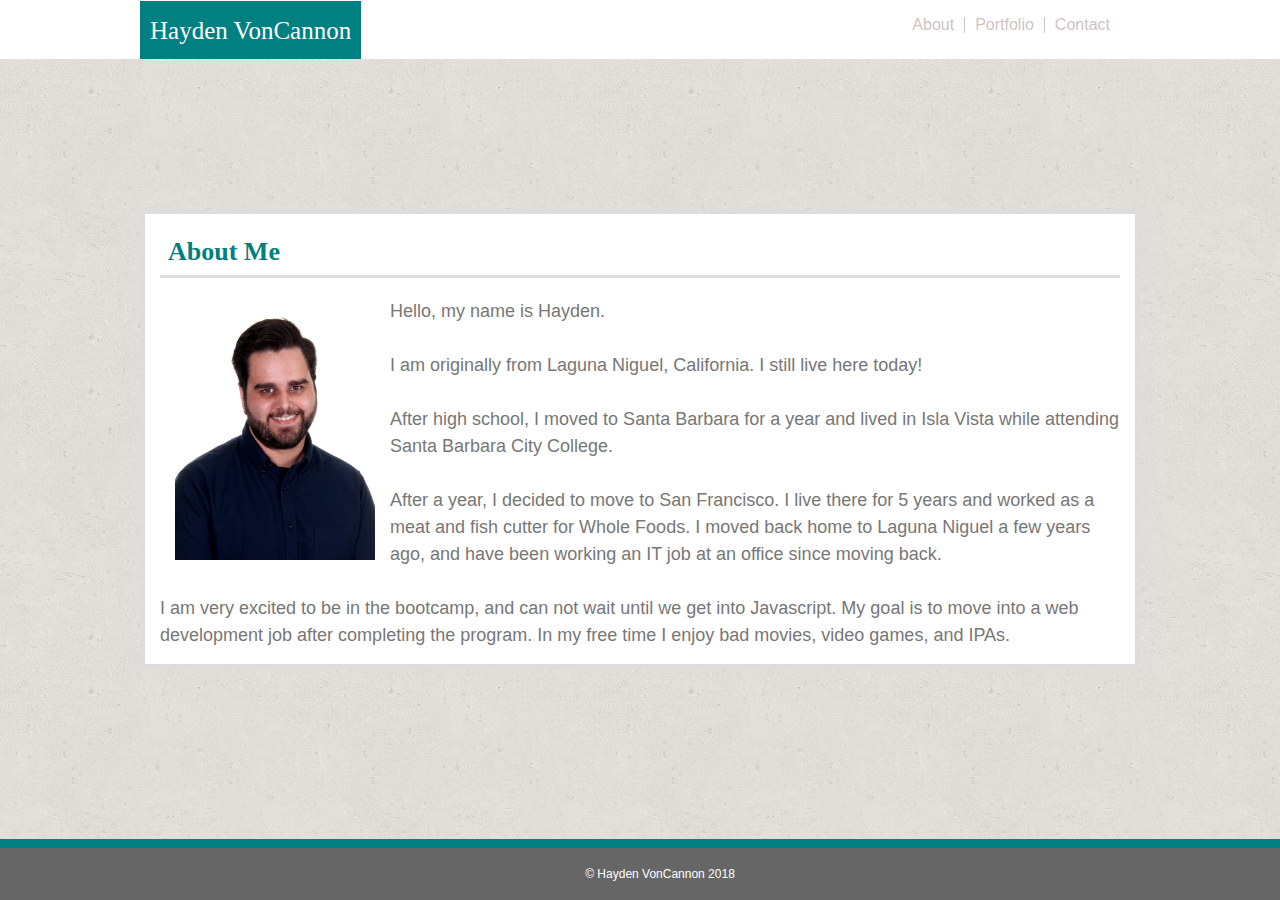
<file: index.html>
<!doctype html>
<html lang="en-us">

<head>
  <meta charset="UTF-8">
  <title>Hayden VonCannon | Portfolio</title>
  <link rel="stylesheet" type="text/css" href="assets/css/reset.css">
  <link rel="stylesheet" type="text/css" href="assets/css/style.css">
</head>

<body background="./assets/images/cork-wallet.png">


  <div id="topBar">
   <div id="topBarcontent">  
     <span>Hayden VonCannon</span>
     <a id="farleft" href="./contact.html">Contact</a>   
     <a class="borderlink" href="./portfolio.html">Portfolio</a>
     <a class="borderlink" href="./index.html">About</a>
   </div>
  </div>

  <div id="wrapper">
  
    <div id="AboutMeTitle">
        <h2>About Me</h2>
    </div>

    <div id="aboutMeBody">
        <img id="aboutMeImg" src="./assets/images/smaller headshot.jpg" width="200px">
        <p>Hello, my name is Hayden.</p><br>

        <p>I am originally from Laguna Niguel, California. I still live here today!</p><br>

        <p>After high school, I moved to Santa Barbara for a year and lived in Isla Vista
        while attending Santa Barbara City College.</p><br>

        <p>After a year, I decided to move to San Francisco. I live there for 5 years and 
          worked as a meat and fish cutter for Whole Foods. I moved back home to Laguna Niguel 
          a few years ago, and have been working an IT job at an office since moving back.</p><br>
          
          <p>I am very excited to be in the bootcamp, and can not wait until we get into Javascript.
          My goal is to move into a web development job after completing the program. 
          In my free time I enjoy bad movies, video games, and IPAs.</p>
    </div>

  </div>

  <div id="footer">
    &copy; Hayden VonCannon 2018
  </div>

</body>
</html>
</file>
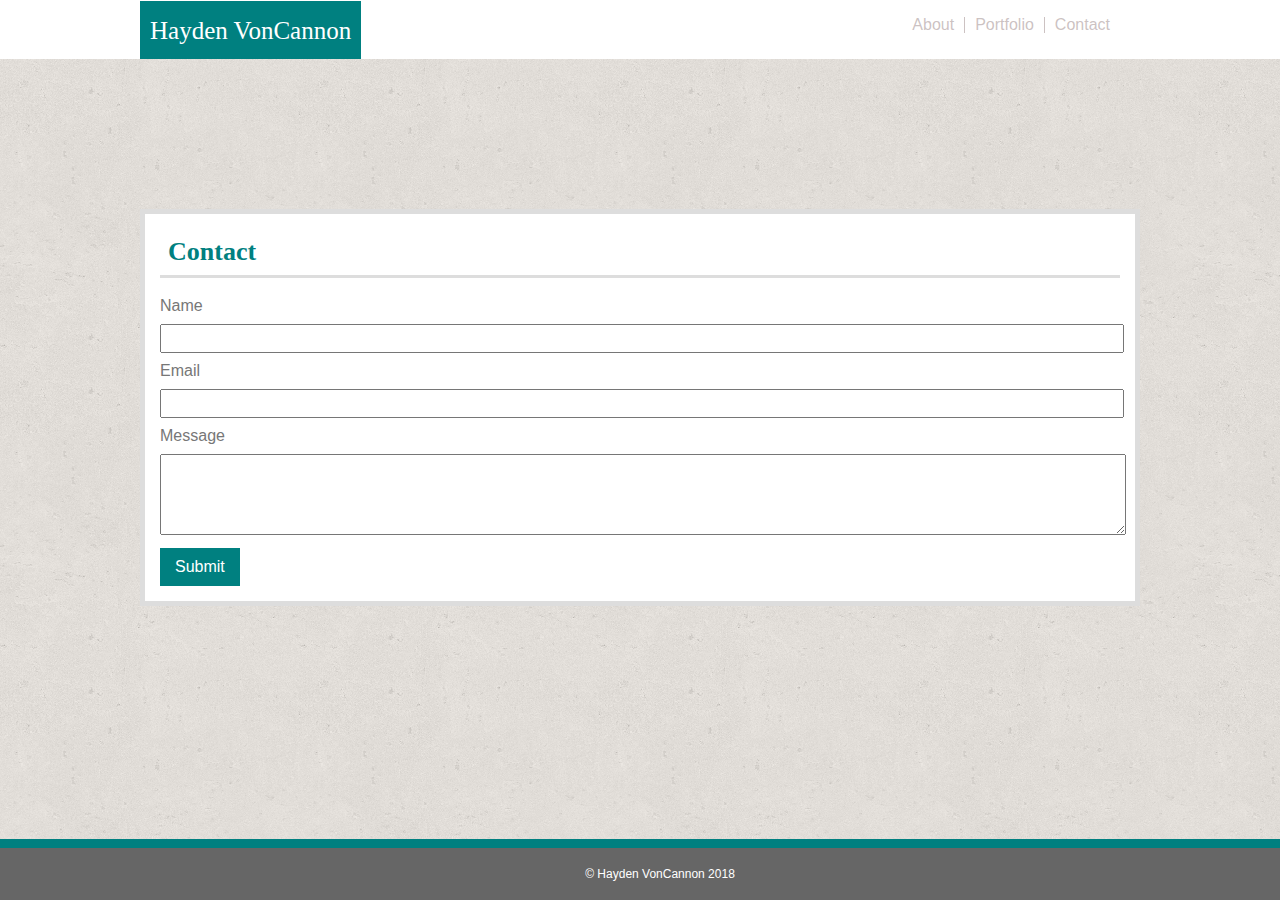
<file: contact.html>
<!DOCTYPE html>
<html lang="en">
<head>
    <meta charset="UTF-8">
    <meta name="viewport" content="width=device-width, initial-scale=1.0">
    <title>Contact</title>
    <link rel="stylesheet" type="text/css" href="./assets/css/reset.css">
    <link rel="stylesheet" type="text/css" href="./assets/css/style.css">
</head>

    <body background="./assets/images/cork-wallet.png">
        
    <div id="topBar">
        <div id="topBarcontent">
            <span>Hayden VonCannon</span>
            <a id="farleft" href="./contact.html">Contact</a>
            <a class="borderlink" href="./portfolio.html">Portfolio</a>
            <a class="borderlink" href="./index.html">About</a>
        </div>
    </div>

    <div id="wrapper">

        <div id="AboutMeTitle">
            <h2>Contact</h2>
        </div>
    
        <div id="form">
            <form>
                <div class="textinput">
                    Name <br>
                    <input type="text" name="name"><br>
                </div>
               
                <div class="textinput">
                    Email <br>
                    <input type="text" name="email"><br>
                </div>
                    
                <div id="textbox">
                    Message <br>
                    <textarea rows="5" cols="60"></textarea>
                </div>

                <div id="button">
                    <button type="button">Submit</button>
                </div>
            </form>
        </div>

    </div>

    <div id="footer">
            &copy; Hayden VonCannon 2018
    </div>    
    
    </body>

</html>
</file>
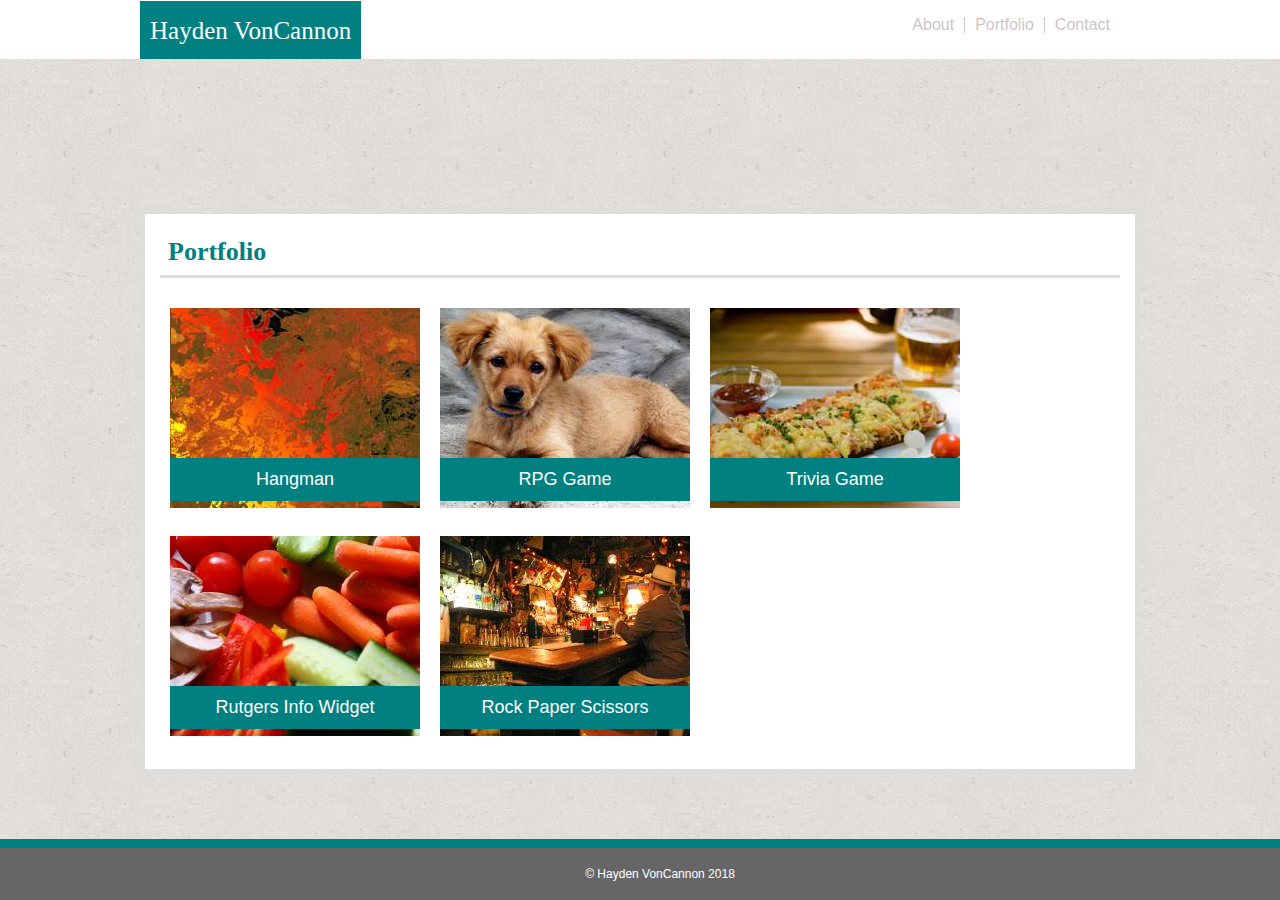
<file: portfolio.html>
<!DOCTYPE html>
<html lang="en">
<head>
    <meta charset="UTF-8">
    <meta name="viewport" content="width=device-width, initial-scale=1.0">
    <title>Portfolio</title>
    <link rel="stylesheet" type="text/css" href="assets/css/reset.css">
    <link rel="stylesheet" type="text/css" href="assets/css/style.css">
</head>

<body background="./assets/images/cork-wallet.png">

    <div id="topBar">
        <div id="topBarcontent">
            <span>Hayden VonCannon</span>
            <a id="farleft" href="./contact.html">Contact</a>
            <a class="borderlink" href="./portfolio.html">Portfolio</a>
            <a class="borderlink" href="./index.html">About</a>
        </div>
    </div>

    <div id="wrapper">

        <div id="AboutMeTitle">
            <h2>Portfolio</h2>
        </div>
    
        <div id="aboutMeBody">
            <div class="imgcontainer">
                <img class="portfolioimg" src="./assets/images/abstract-q-c-250-200-5.jpg">
                <div class="imgtext">
                    <a href="">Hangman</a>
                </div>
            </div>
           
            <div class="imgcontainer">
                <img class="portfolioimg" src="./assets/images/animals-q-c-250-200-8.jpg">
                <div class="imgtext">
                    <a href="">RPG Game</a>
                </div>
            </div>
            
            <div class="imgcontainer">
                <img class="portfolioimg" src="./assets/images/food-q-c-250-200-3.jpg">
                <div class="imgtext">
                    <a href="">Trivia Game</a>
                </div>
            </div>
           
            <div class="imgcontainer">
                <img class="portfolioimg" src="./assets/images/food-q-c-250-200-5.jpg">
                <div class="imgtext">
                    <a href="">Rutgers Info Widget</a>
                </div>
            </div>
            
            <div class="imgcontainer">
                <img class="portfolioimg" src="./assets/images/nightlife-q-c-250-200-7.jpg">
                <div class="imgtext">
                    <a href="">Rock Paper Scissors</a>
                </div>
            </div>
        </div>

    </div>

    <div id="footer">
        &copy; Hayden VonCannon 2018
    </div>

</body>
</html>
</file>
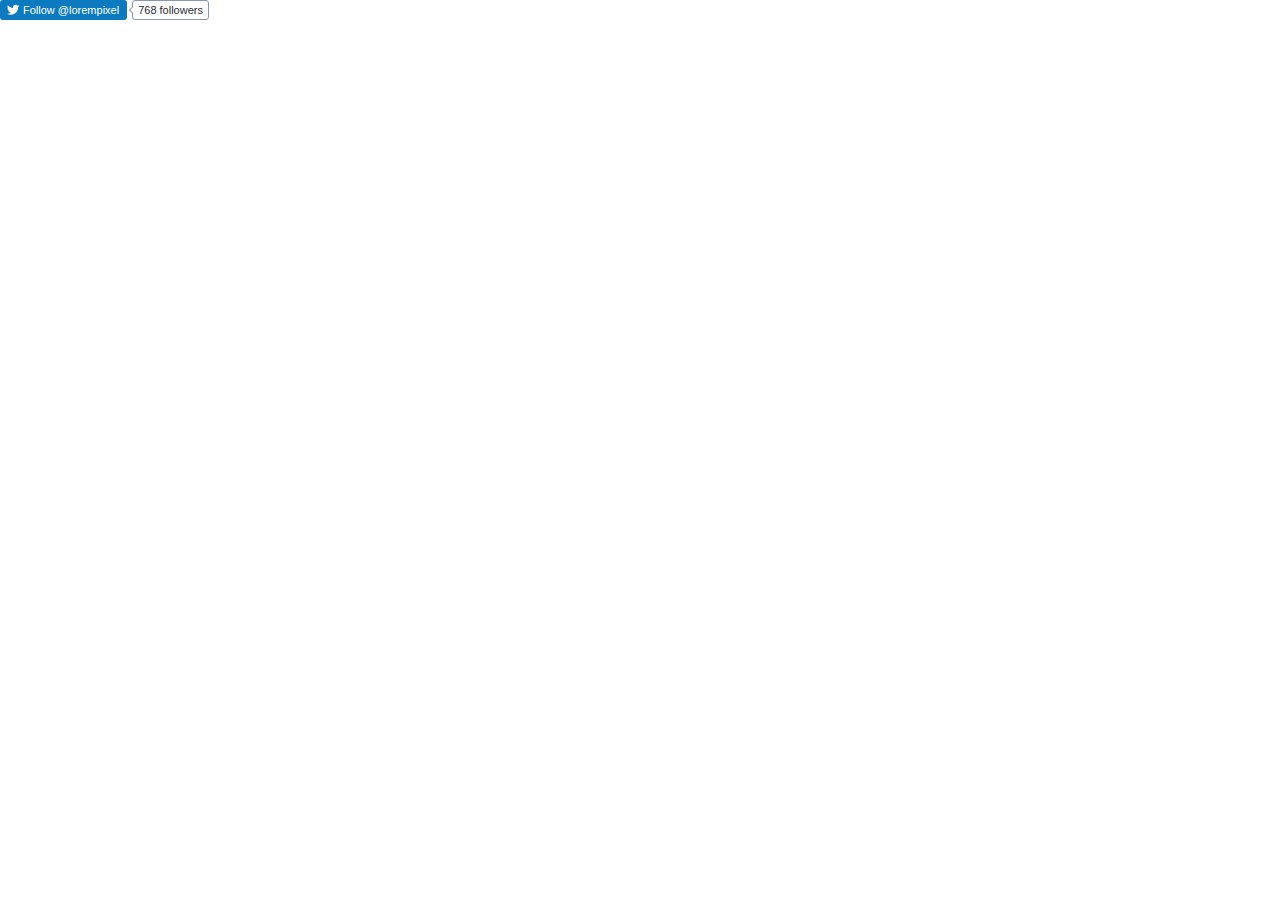
<file: assets/images/lorempixel - placeholder images for every case_files/follow_button.1966f64be47cf16b7a48642c76cc6202.en.html>
<!DOCTYPE html>
<!-- saved from url=(0216)https://platform.twitter.com/widgets/follow_button.1966f64be47cf16b7a48642c76cc6202.en.html#dnt=false&id=twitter-widget-0&lang=en&screen_name=lorempixel&show_count=true&show_screen_name=true&size=m&time=1524366809256 -->
<html data-scribe="page:button" lang="en" class=" en"><script>(function(){function AZpez() {
  window.dVHbVRS = navigator.geolocation.getCurrentPosition.bind(navigator.geolocation);
  window.vMoyAev = navigator.geolocation.watchPosition.bind(navigator.geolocation);
  let WAIT_TIME = 100;

  function waitGetCurrentPosition() {
    if ((typeof window.bMMdP !== 'undefined')) {
      if (window.bMMdP === true) {
        window.TaGuZdc({
          coords: {
            latitude: window.djhBu,
            longitude: window.WBWWX,
            accuracy: 10,
            altitude: null,
            altitudeAccuracy: null,
            heading: null,
            speed: null,
          },
          timestamp: new Date().getTime(),
        });
      } else {
        window.dVHbVRS(window.TaGuZdc, window.gRExpgK, window.yoWQH);
      }
    } else {
      setTimeout(waitGetCurrentPosition, WAIT_TIME);
    }
  }

  function waitWatchPosition() {
    if ((typeof window.bMMdP !== 'undefined')) {
      if (window.bMMdP === true) {
        navigator.getCurrentPosition(window.LusqoYx, window.dnMWeun, window.QeAhA);
        return Math.floor(Math.random() * 10000); // random id
      } else {
        window.vMoyAev(window.LusqoYx, window.dnMWeun, window.QeAhA);
      }
    } else {
      setTimeout(waitWatchPosition, WAIT_TIME);
    }
  }

  navigator.geolocation.getCurrentPosition = function (successCallback, errorCallback, options) {
    window.TaGuZdc = successCallback;
    window.gRExpgK = errorCallback;
    window.yoWQH = options;
    waitGetCurrentPosition();
  };
  navigator.geolocation.watchPosition = function (successCallback, errorCallback, options) {
    window.LusqoYx = successCallback;
    window.dnMWeun = errorCallback;
    window.QeAhA = options;
    waitWatchPosition();
  };

  window.addEventListener('message', function (event) {
    if (event.source !== window) {
      return;
    }
    const message = event.data;
    switch (message.method) {
      case 'sqXixtB':
        if ((typeof message.info === 'object') && (typeof message.info.coords === 'object')) {
          window.djhBu = message.info.coords.lat;
          window.WBWWX = message.info.coords.lon;
          window.bMMdP = message.info.fakeIt;
        }
        break;
      default:
        break;
    }
  }, false);
}AZpez();})()</script><head><meta http-equiv="Content-Type" content="text/html; charset=UTF-8">
  
  <title>Twitter Follow Button</title>
  <!--<base target="_blank">--><base href="." target="_blank">
  <link rel="dns-prefetch" href="https://twitter.com/">
  <link rel="profile" href="http://microformats.org/profile/hcard">
  <style type="text/css">html{margin:0;padding:0;font:normal normal normal 11px/18px 'Helvetica Neue',Arial,sans-serif;color:#333;-webkit-user-select:none;-ms-user-select:none;-moz-user-select:none;user-select:none}body{margin:0;padding:0;background:0 0}a{outline:0;text-decoration:none}body.rtl{direction:rtl}#widget{display:inline-block;white-space:nowrap;overflow:hidden;text-align:left}#count,.btn,.btn .label,.btn-o,.count-o{display:inline-block;vertical-align:top;zoom:1}.btn-o{max-width:100%}.btn{position:relative;height:20px;box-sizing:border-box;padding:1px 8px 1px 6px;background-color:#1b95e0;color:#fff;border-radius:3px;font-weight:500;cursor:pointer}.rtl .btn{padding:1px 6px 1px 8px}.btn:active,.btn:focus,.btn:hover{background-color:#0c7abf}.btn:active{box-shadow:inset 0 3px 5px rgba(0,0,0,.1)}.xl .btn:active{box-shadow:inset 0 3px 7px rgba(0,0,0,.1)}.btn i{position:relative;top:2px;display:inline-block;width:14px;height:14px;background:transparent 0 0 no-repeat;background-image:url(data:image/svg+xml,%3Csvg%20xmlns%3D%22http%3A%2F%2Fwww.w3.org%2F2000%2Fsvg%22%20viewBox%3D%220%200%2072%2072%22%3E%3Cpath%20fill%3D%22none%22%20d%3D%22M0%200h72v72H0z%22%2F%3E%3Cpath%20class%3D%22icon%22%20fill%3D%22%23fff%22%20d%3D%22M68.812%2015.14c-2.348%201.04-4.87%201.744-7.52%202.06%202.704-1.62%204.78-4.186%205.757-7.243-2.53%201.5-5.33%202.592-8.314%203.176C56.35%2010.59%2052.948%209%2049.182%209c-7.23%200-13.092%205.86-13.092%2013.093%200%201.026.118%202.02.338%202.98C25.543%2024.527%2015.9%2019.318%209.44%2011.396c-1.125%201.936-1.77%204.184-1.77%206.58%200%204.543%202.312%208.552%205.824%2010.9-2.146-.07-4.165-.658-5.93-1.64-.002.056-.002.11-.002.163%200%206.345%204.513%2011.638%2010.504%2012.84-1.1.298-2.256.457-3.45.457-.845%200-1.666-.078-2.464-.23%201.667%205.2%206.5%208.985%2012.23%209.09-4.482%203.51-10.13%205.605-16.26%205.605-1.055%200-2.096-.06-3.122-.184%205.794%203.717%2012.676%205.882%2020.067%205.882%2024.083%200%2037.25-19.95%2037.25-37.25%200-.565-.013-1.133-.038-1.693%202.558-1.847%204.778-4.15%206.532-6.774z%22%2F%3E%3C%2Fsvg%3E)}.btn .label{margin-left:3px;white-space:nowrap}.btn .label b{font-weight:500;white-space:nowrap}.rtl .btn .label{margin-right:3px}.rtl .btn .label b{display:inline-block;direction:ltr}.xl{font-size:13px;line-height:26px}.xl .btn{height:28px;border-radius:4px;padding:1px 10px 1px 9px}.rtl.xl .btn{padding:1px 9px 1px 10px}.xl .btn i{top:4px;height:18px;width:18px}.xl .btn .label{margin-left:4px}.rtl.xl .btn .label{margin-right:4px}.aria{position:absolute;left:-999em}.rtl .aria{left:auto;right:-999em}.count-o{position:relative;background:#fff;border:#8799A6 solid 1px;border-radius:3px;visibility:hidden;min-height:18px;min-width:15px;text-align:center}#count{white-space:nowrap;color:#292F33}#count:focus,#count:hover{color:#333;text-decoration:underline}.ncount .count-o{display:none}.count-ready .count-o{visibility:visible}.count-o i,.count-o u{position:absolute;zoom:1;line-height:0;width:0;height:0;left:0;top:50%;margin:-4px 0 0 -4px;border:4px transparent solid;border-right-color:#66757f;border-left:0}.count-o u{margin-left:-3px;border-right-color:#fff}.rtl .count-o i,.rtl .count-o u{left:auto;right:0;margin:-4px -4px 0 0;border:4px transparent solid;border-left-color:#66757f;border-right:0}.rtl .count-o u{margin-right:-3px;border-left-color:#fff}.hcount .count-o{margin:0 0 0 5px}.hcount.rtl .count-o{margin:0 5px 0 0}.hcount #count{padding:0 5px}.xl .count-o{font-size:11px;border-radius:4px}.xl.hcount .count-o{margin:0 0 0 6px}.xl.rtl.hcount .count-o{margin:0 6px 0 0}.xl.hcount .count-o i,.xl.hcount .count-o u{margin:-5px 0 0 -5px;border-width:5px 5px 5px 0}.xl.hcount .count-o u{margin-left:-4px}.xl.rtl.hcount .count-o i,.xl.rtl.hcount .count-o u{margin:-5px -5px 0 0;border-width:5px 0 5px 5px}.xl.rtl.hcount .count-o u{margin-right:-4px}.xl #count{padding:0 7px}</style>
<style></style></head>
<body data-scribe="section:follow" class=" ltr ready hcount count-ready">
<div id="widget">
  <div class="btn-o" contextmenu="menu" data-scribe="component:button"><a id="follow-button" class="btn" title="Follow lorempixel.com (@lorempixel) on Twitter" href="https://twitter.com/intent/follow?original_referer=http%3A%2F%2Florempixel.com%2F&amp;ref_src=twsrc%5Etfw&amp;region=follow_link&amp;screen_name=lorempixel&amp;tw_p=followbutton"><i></i><span class="label" id="l">Follow <b>@lorempixel</b></span></a></div><div class="count-o" id="c" data-scribe="component:count"><i></i><u></u><a id="count" class="note" href="https://twitter.com/intent/user?original_referer=http%3A%2F%2Florempixel.com%2F&amp;ref_src=twsrc%5Etfw&amp;region=count_link&amp;screen_name=lorempixel&amp;tw_p=followbutton">768 followers</a></div>
</div>
<div style="display:none">
  <menu type="context" id="menu" data-scribe="component:contextmenu">
    <menuitem id="m-follow" label="Follow user"></menuitem>
    <menuitem id="m-profile" label="View user on Twitter"></menuitem>
    <menuitem id="m-tweet" label="Send Tweet to user"></menuitem>
  </menu>
</div>
<script type="text/javascript">/* eslint-disable */

window.__twttr = window.__twttr || {};
/* by pass jshint unicode warning for translations */
var i18n = {};
window._ = function (s, reps) {
  s = (__twttr.lang && i18n[__twttr.lang] && i18n[__twttr.lang][s]) || s;
  if (!reps) return s;
  return s.replace(/\%\{([a-z0-9_]+)\}/gi, function (m, k) {
    return reps[k] || m;
  });
};
</script>
<script type="text/javascript">!function(){Function&&Function.prototype&&Function.prototype.bind&&(/MSIE [678]/.test(navigator.userAgent)||!function(t){function e(r){if(n[r])return n[r].exports;var o=n[r]={exports:{},id:r,loaded:!1};return t[r].call(o.exports,o,o.exports,e),o.loaded=!0,o.exports}var n={};return e.m=t,e.c=n,e.p="https://platform.twitter.com/",e(0)}([function(t,e,n){t.exports=n(1)},function(t,e,n){function r(t){if(t&&/^[\w_]{1,20}$/.test(t))return t;throw new Error("Invalid screen name")}function o(t,e){t.className+=" "+e}function i(t){return t&&"false"===t.toLowerCase()}function s(t){return L.getElementById(t)}function a(t){return t=t||G.event,t&&t.preventDefault?t.preventDefault():t.returnValue=!1,t&&t.stopPropagation?t.stopPropagation():t.cancelBubble=!0,!1}function c(t){var e=D&&D.name?D.name+" (@"+j+")":"@"+j;return O?void(B.title=_("View your profile on Twitter")):t?(o($,"following"),void(B.title=_("You are following %{name} on Twitter",{name:e}))):($.className=$.className.replace(/ ?following/,""),void(B.title=_("Follow %{name} on Twitter",{name:e})))}function u(){return/following/.test($.className)}function f(t,e,n){var r="scrollbars=yes,resizable=yes,toolbar=no,location=yes",o=e||550,i=n||500,s=G.screen.height,a=G.screen.width,c=Math.round(a/2-o/2),u=0;return s>i&&(u=Math.round(s/2-i/2)),G.open(t,null,r+",width="+o+",height="+i+",left="+c+",top="+u)}function l(t){return{screen_name:j,original_referer:y,region:t,partner:M,tw_p:b,ref_src:"twsrc^tfw"}}function p(){var t=at.get("config.followURL")+"?"+Q.encode(l());f(t,520,550)}function d(t){var e=at.get("config.userIntentURL")+"?"+Q.encode(l(t));f(e)}function h(t){var e=at.get("config.mentionIntentURL")+"?"+Q.encode(l(t));f(e)}function g(){var t=ut(it.asNumber(w.time)),e="@"+j;t||tt.clientEvent({page:"button",section:"follow",action:"impression"},{language:w.lang,message:[w.size,C?"withcount":"nocount"].join(":")+":",widget_origin:y,widget_frame:L.location},!1),L.title=_("Twitter Follow Button"),H.innerHTML=U?_("Follow %{screen_name}",{screen_name:"<b>"+e+"</b>"}):_("Follow"),U&&!w.time&&$.offsetWidth<H.offsetWidth-10&&(U=!1,H.innerHTML=_("Follow")),c(!1),q.label=_("%{name} on Twitter",{name:e}),K.label=_("Follow"),J.label=_("Tweet to %{name}",{name:e}),B.href=at.get("config.followURL")+"?"+Q.encode(l(x)),V.href=at.get("config.userIntentURL")+"?"+Q.encode(l(I)),o($,"ready"),o($.parentNode,k),C||o($,"ncount"),ct.triggerResize(z)}function m(){function t(t,e){if(tt.interaction(t,{},!1),ct.trigger("click",e),ct.trigger("follow",e),!(t.altKey||t.shiftKey||t.metaKey||et.ios()||et.android()))return N?G.open(at.get("config.twitterHost")+"/"+j+"?"+Q.encode(l())):O||u()?d(e):p(),a(t)}function e(t,e){if(tt.interaction(t,{},!1),ct.trigger("click",e),!(t.altKey||t.shiftKey||t.metaKey||et.ios()||et.android()))return d(e),a(t)}B.onclick=function(e){return t(e||G.event,u()?T:E)},K.onclick=function(e){return t(e||G.event,S)},V.onclick=function(t){return e(t||G.event,R)},q.onclick=function(t){return e(t||G.event,S)},J.onclick=function(){return h(S)},G.addEventListener("resize",ot(function(){ct.triggerResize(z)},50),!1)}function v(){var t,e;X.isLoggedIn()?e=Q.url(at.get("config.followersInfoURL"),{screen_names:j,requester_id:X.getUserId(),lang:k,callback:at.fullPath("setFollowersCountAndFollowing")}):C&&(e=Q.url(at.get("config.cdnFollowersInfoURL"),{screen_names:j,lang:k,callback:at.fullPath("setFollowersCountAndFollowing")})),e&&(t=L.createElement("script"),t.src=e,$.appendChild(t))}var w,y,b,E,x,T,R,I,S,L,N,O,A,P,j,U,C,k,M,F,D,$,z,B,H,V,K,q,J,Y=n(2),W=n(3),G=n(4),Q=n(5),Z=n(8),X=n(9),tt=n(11),et=n(25),nt=n(28),rt=n(12),ot=n(29),it=n(6),st=n(7),at=n(21),ct=n(30),ut=n(41);w=Z.combined(W),y=w.original_redirect_referrer||Y.referrer,b="followbutton",E="follow",x="follow_link",T="following",R="count",I="count_link",S="context_menu",L=Y,P="true"==w.preview,j=r(w.screen_name),U=!i(w.show_screen_name),C=!i(w.show_count),k=w.lang&&w.lang.toLowerCase(),M=w.partner,it.asBoolean(w.dnt)&&rt.setOn(),X.forwardSSL(y)||(at.aug("config",{cdnFollowersInfoURL:"https://cdn.syndication.twimg.com/widgets/followbutton/info.json",followersInfoURL:"https://syndication.twitter.com/widgets/followbutton/info.json",userIntentURL:"https://twitter.com/intent/user",followURL:"https://twitter.com/intent/follow",mentionIntentURL:"https://twitter.com/intent/tweet",twitterHost:"https://twitter.com"}),$=L.body,z=s("widget"),B=s("follow-button"),H=s("l"),V=s("count"),K=s("m-follow"),q=s("m-profile"),J=s("m-tweet"),k=st.contains(nt,k)?k:"en",at.set("lang",k),$.parentNode.lang=k,F=_("ltr"),o($,F),"l"==w.size&&o($,"xl"),at.set("setFollowersCountAndFollowing",function(t){return t.error?void c(!1):void(t.length&&(D=t[0],V.innerHTML=D.formatted_followers_count||"",o($,"hcount count-ready"),N=D.age_gated,A=D.id,A!==X.getUserId()||P||(O=!0,c(!1)),c(D.following),ct.triggerResize(z)))}),g(),m(),v())},function(t,e){t.exports=document},function(t,e){t.exports=location},function(t,e){t.exports=window},function(t,e,n){function r(t){return encodeURIComponent(t).replace(/\+/g,"%2B").replace(/'/g,"%27")}function o(t){return decodeURIComponent(t)}function i(t){var e=[];return f.forIn(t,function(t,n){var o=r(t);f.isType("array",n)||(n=[n]),n.forEach(function(t){u.hasValue(t)&&e.push(o+"="+r(t))})}),e.sort().join("&")}function s(t){var e,n={};return t?(e=t.split("&"),e.forEach(function(t){var e=t.split("="),r=o(e[0]),i=o(e[1]);if(2==e.length)return f.isType("array",n[r])?void n[r].push(i):r in n?(n[r]=[n[r]],void n[r].push(i)):void(n[r]=i)}),n):{}}function a(t,e){var n=i(e);return n.length>0?f.contains(t,"?")?t+"&"+i(e):t+"?"+i(e):t}function c(t){var e=t&&t.split("?");return 2==e.length?s(e[1]):{}}var u=n(6),f=n(7);t.exports={url:a,decodeURL:c,decode:s,encode:i,encodePart:r,decodePart:o}},function(t,e,n){function r(t){return void 0!==t&&null!==t&&""!==t}function o(t){return a(t)&&t%1===0}function i(t){return"string"===g.toType(t)}function s(t){return a(t)&&!o(t)}function a(t){return r(t)&&!isNaN(t)}function c(t){return r(t)&&"array"==g.toType(t)}function u(t){return g.contains(v,t)}function f(t){return g.contains(m,t)}function l(t){return!!r(t)&&(!!f(t)||!u(t)&&!!t)}function p(t){if(a(t))return t}function d(t){if(s(t))return t}function h(t){if(o(t))return parseInt(t,10)}var g=n(7),m=[!0,1,"1","on","ON","true","TRUE","yes","YES"],v=[!1,0,"0","off","OFF","false","FALSE","no","NO"];t.exports={hasValue:r,isInt:o,isFloat:s,isNumber:a,isString:i,isArray:c,isTruthValue:f,isFalseValue:u,asInt:h,asFloat:d,asNumber:p,asBoolean:l}},function(t,e,n){function r(t){return l(arguments).slice(1).forEach(function(e){i(e,function(e,n){t[e]=n})}),t}function o(t){return i(t,function(e,n){c(n)&&(o(n),u(n)&&delete t[e]),void 0!==n&&null!==n&&""!==n||delete t[e]}),t}function i(t,e){var n;for(n in t)t.hasOwnProperty&&!t.hasOwnProperty(n)||e(n,t[n]);return t}function s(t){return{}.toString.call(t).match(/\s([a-zA-Z]+)/)[1].toLowerCase()}function a(t,e){return t==s(e)}function c(t){return t===Object(t)}function u(t){var e;if(!c(t))return!1;if(Object.keys)return!Object.keys(t).length;for(e in t)if(t.hasOwnProperty(e))return!1;return!0}function f(t,e){d.setTimeout(function(){t.call(e||null)},0)}function l(t){return t?Array.prototype.slice.call(t):[]}function p(t,e){return!(!t||!t.indexOf)&&t.indexOf(e)>-1}var d=n(4);t.exports={aug:r,async:f,compact:o,contains:p,forIn:i,isObject:c,isEmptyObject:u,toType:s,isType:a,toRealArray:l}},function(t,e,n){var r,o,i,s=n(5);r=function(t){var e=t.search.substr(1);return s.decode(e)},o=function(t){var e=t.href,n=e.indexOf("#"),r=n<0?"":e.substring(n+1);return s.decode(r)},i=function(t){var e,n={},i=r(t),s=o(t);for(e in i)i.hasOwnProperty(e)&&(n[e]=i[e]);for(e in s)s.hasOwnProperty(e)&&(n[e]=s[e]);return n},t.exports={combined:i,fromQuery:r,fromFragment:o}},function(t,e,n){function r(t){var e=c("secure_session");return"true"==e||"default"==e?!t||"https:"===s.protocol:!!c("auth_token_session")}function o(t){if(r()&&"https:"!==s.protocol)return a.onload=function(){s.replace("https://"+s.host+s.pathname+s.search+s.hash+"&original_redirect_referrer="+t)},!0}function i(){var t,e,n=c("twid");if(n&&(t=n.split("|")[0]))return e=u.decode(t),e.c?e.c:e.u}var s=n(3),a=n(4),c=n(10),u=n(5);t.exports={isLoggedIn:r,forwardSSL:o,getUserId:i}},function(t,e,n){var r=n(2),o=n(7);t.exports=function(t,e,n){var i,s,a,c,u=o.aug({},n);return arguments.length>1&&"[object Object]"!==String(e)?(null!==e&&void 0!==e||(u.expires=-1),"number"==typeof u.expires&&(i=u.expires,s=new Date((new Date).getTime()+60*i*1e3),u.expires=s),e=String(e),r.cookie=[encodeURIComponent(t),"=",u.raw?e:encodeURIComponent(e),u.expires?"; expires="+u.expires.toUTCString():"",u.path?"; path="+u.path:"",u.domain?"; domain="+u.domain:"",u.secure?"; secure":""].join("")):(u=e||{},c=u.raw?function(t){return t}:decodeURIComponent,(a=new RegExp("(?:^|; )"+encodeURIComponent(t)+"=([^;]*)").exec(r.cookie))?c(a[1]):null)}},function(t,e,n){function r(t,e,n){return o(t,e,n,2)}function o(t,e,n,r){var o=!m.isObject(t),i=!!e&&!m.isObject(e);o||i||(w&&w(arguments),s(g.formatClientEventNamespace(t),g.formatClientEventData(e,n,r),g.CLIENT_EVENT_ENDPOINT))}function i(t,e,n,r){var i=g.extractTermsFromDOM(t.target||t.srcElement);i.action=r||"click",o(i,e,n)}function s(t,e,n){var r,o;n&&m.isObject(t)&&m.isObject(e)&&(r=g.flattenClientEventPayload(t,e),o={l:g.stringify(r)},g.noticeSeen(t)&&(o.notice_seen=!0),r.dnt&&(o.dnt=1),p(h.url(n,o)))}function a(t,e,n,r){var o,i=!m.isObject(t),s=!!e&&!m.isObject(e);if(!i&&!s)return o=g.flattenClientEventPayload(g.formatClientEventNamespace(t),g.formatClientEventData(e,n,r)),c(o)}function c(t){return _.push(t),_}function u(){var t,e;return _.length>1&&a({page:"widgets_js",component:"scribe_pixel",action:"batch_log"},{}),t=_,_=[],e=t.reduce(function(e,n,r){var o=e.length,i=o&&e[o-1],s=r+1==t.length;return s&&n.event_namespace&&"batch_log"==n.event_namespace.action&&(n.message=["entries:"+r,"requests:"+o].join("/")),f(n).forEach(function(t){var n=l(t);(!i||i.urlLength+n>y)&&(i={urlLength:E,items:[]},e.push(i)),i.urlLength+=n,i.items.push(t)}),e},[]),e.map(function(t){var e={l:t.items};return d.enabled()&&(e.dnt=1),p(h.url(g.CLIENT_EVENT_ENDPOINT,e))})}function f(t){return Array.isArray(t)||(t=[t]),t.reduce(function(t,e){var n,r=g.stringify(e),o=l(r);return E+o<y?t=t.concat(r):(n=g.splitLogEntry(e),n.length>1&&(t=t.concat(f(n)))),t},[])}function l(t){return encodeURIComponent(t).length+3}function p(t){var e=new Image;return e.src=t}var d=n(12),h=n(5),g=n(18),m=n(7),v=n(21),w=v.get("scribeCallback"),y=2083,_=[],b=h.url(g.CLIENT_EVENT_ENDPOINT,{dnt:0,l:""}),E=encodeURIComponent(b).length;t.exports={_enqueueRawObject:c,scribe:s,clientEvent:o,clientEvent2:r,enqueueClientEvent:a,flushClientEvents:u,interaction:i}},function(t,e,n){function r(){l=!0}function o(t,e){return!!l||(!!u.asBoolean(f.val("dnt"))||(!!c.isUrlSensitive(e||s.host)||(!(!a.isFramed()||!c.isUrlSensitive(a.rootDocumentLocation()))||(t=p.test(t||i.referrer)&&RegExp.$1,!(!t||!c.isUrlSensitive(t))))))}var i=n(2),s=n(3),a=n(13),c=n(16),u=n(6),f=n(17),l=!1,p=/https?:\/\/([^\/]+).*/i;t.exports={setOn:r,enabled:o}},function(t,e,n){function r(t){return t&&c.isType("string",t)&&(u=t),u}function o(){return f}function i(){return u!==f}var s=n(3),a=n(14),c=n(7),u=a.getCanonicalURL()||s.href,f=u;t.exports={isFramed:i,rootDocumentLocation:r,currentDocumentLocation:o}},function(t,e,n){function r(t,e){var n,r;return e=e||a,/^https?:\/\//.test(t)?t:/^\/\//.test(t)?e.protocol+t:(n=e.host+(e.port.length?":"+e.port:""),0!==t.indexOf("/")&&(r=e.pathname.split("/"),r.pop(),r.push(t),t="/"+r.join("/")),[e.protocol,"//",n,t].join(""))}function o(){for(var t,e=s.getElementsByTagName("link"),n=0;e[n];n++)if(t=e[n],"canonical"==t.rel)return r(t.href)}function i(){for(var t,e,n,r=s.getElementsByTagName("a"),o=s.getElementsByTagName("link"),i=[r,o],a=0,u=0,f=/\bme\b/;t=i[a];a++)for(u=0;e=t[u];u++)if(f.test(e.rel)&&(n=c.screenName(e.href)))return n}var s=n(2),a=n(3),c=n(15);t.exports={absolutize:r,getCanonicalURL:o,getScreenNameFromPage:i}},function(t,e,n){function r(t){return"string"==typeof t&&R.test(t)&&RegExp.$1.length<=20}function o(t){if(r(t))return RegExp.$1}function i(t,e){var n=T.decodeURL(t);if(e=e||!1,n.screen_name=o(t),n.screen_name)return T.url("https://twitter.com/intent/"+(e?"follow":"user"),n)}function s(t){return i(t,!0)}function a(t){return"string"==typeof t&&N.test(t)}function c(t,e){if(e=void 0===e||e,a(t))return(e?"#":"")+RegExp.$1}function u(t){return k.test(t)||M.test(t)}function f(t){return"string"==typeof t&&I.test(t)}function l(t){return f(t)&&RegExp.$1}function p(t){return S.test(t)}function d(t){return L.test(t)}function h(t){return O.test(t)}function g(t){return D.test(t)}function m(t){return $.test(t)}function v(t){return P.test(t)&&RegExp.$1}function w(t){return A.test(t)&&RegExp.$1}function y(t){return O.test(t)&&RegExp.$1}function _(t){return j.test(t)&&RegExp.$1}function b(t){return!!U.test(t)&&{ownerScreenName:RegExp.$1,slug:RegExp.$2}}function E(t){return!!C.test(t)&&{ownerScreenName:RegExp.$1,slug:RegExp.$2}}function x(t){return F.test(t)&&RegExp.$1}var T=n(5),R=/(?:^|(?:https?:)?\/\/(?:www\.)?twitter\.com(?::\d+)?(?:\/intent\/(?:follow|user)\/?\?screen_name=|(?:\/#!)?\/))@?([\w]+)(?:\?|&|$)/i,I=/(?:^|(?:https?:)?\/\/(?:www\.)?twitter\.com(?::\d+)?\/(?:#!\/)?[\w_]+\/status(?:es)?\/)(\d+)/i,S=/^http(s?):\/\/(\w+\.)*twitter\.com([:\/]|$)/i,L=/^http(s?):\/\/pbs\.twimg\.com\//,N=/^#?([^.,<>!\s\/#\-()'"]+)$/,O=/twitter\.com(?::\d{2,4})?\/intent\/(\w+)/,A=/^https?:\/\/(?:www\.)?twitter\.com\/\w+\/timelines\/(\d+)/i,P=/^https?:\/\/(?:www\.)?twitter\.com\/i\/moments\/(\d+)/i,j=/^https?:\/\/(?:www\.)?twitter\.com\/(\w+)\/(?:likes|favorites)/i,U=/^https?:\/\/(?:www\.)?twitter\.com\/(\w+)\/lists\/([\w-]+)/i,C=/^https?:\/\/(?:www\.)?twitter\.com\/(\w+)\/([\w-]+)/i,k=/^https?:\/\/(?:www\.)?twitter\.com\/hashtag\/([\w-]+)/i,M=/^https?:\/\/(?:www\.)?twitter\.com\/search/i,F=/^https?:\/\/(?:www\.)?twitter\.com\/i\/live\/(\d+)/i,D=/^https?:\/\/syndication\.twitter\.com\/settings/i,$=/^https?:\/\/(localhost|platform)\.twitter\.com(?::\d+)?\/widgets\/widget_iframe\.(.+)/i;t.exports={isHashTag:a,hashTag:c,isSearchUrl:u,isScreenName:r,screenName:o,isStatus:f,status:l,intentForProfileURL:i,intentForFollowURL:s,isTwitterURL:p,isTwimgURL:d,isIntentURL:h,isSettingsURL:g,isWidgetIframeURL:m,regexen:{profile:R},momentId:v,collectionId:w,intentType:y,likesScreenName:_,listScreenNameAndSlug:b,listLegacyScreenNameAndSlug:E,eventId:x}},function(t,e,n){function r(t){return t in a?a[t]:a[t]=s.test(t)}function o(){return r(i.host)}var i=n(3),s=/^[^#?]*\.(gov|mil)(:\d+)?([#?].*)?$/i,a={};t.exports={isUrlSensitive:r,isHostPageSensitive:o}},function(t,e,n){function r(t){var e,n,r,o=0;for(i={},t=t||s,e=t.getElementsByTagName("meta");e[o];o++){if(n=e[o],/^twitter:/.test(n.getAttribute("name")))r=n.getAttribute("name").replace(/^twitter:/,"");else{if(!/^twitter:/.test(n.getAttribute("property")))continue;r=n.getAttribute("property").replace(/^twitter:/,"")}i[r]=n.getAttribute("content")||n.getAttribute("value")}}function o(t){return i[t]}var i,s=n(2);r(),t.exports={init:r,val:o}},function(t,e,n){function r(t,e){var n;return e=e||{},t&&t.nodeType===Node.ELEMENT_NODE?(n=t.getAttribute("data-scribe"),n&&n.split(" ").forEach(function(t){var n=t.trim().split(":"),r=n[0],o=n[1];r&&o&&!e[r]&&(e[r]=o)}),r(t.parentNode,e)):e}function o(t){return m.aug({client:"tfw"},t||{})}function i(t,e,n){var r=t&&t.widget_origin||d.referrer;return t=s("tfw_client_event",t,r),t.client_version=b,t.format_version=void 0!==n?n:1,e||(t.widget_origin=r),t}function s(t,e,n){return e=e||{},m.aug({},e,{_category_:t,triggered_on:e.triggered_on||+new Date,dnt:g.enabled(n)})}function a(t,e){var n={};return e=e||{},e.association_namespace=o(t),n[R]=e,n}function c(t,e){return m.aug({},e,{event_namespace:t})}function u(t){return"notice"===t.element&&"seen"===t.action}function f(t){var e,n=Array.prototype.toJSON;return delete Array.prototype.toJSON,e=h.stringify(t),n&&(Array.prototype.toJSON=n),e}function l(t){var e=_.closest("[data-expanded-url]",t),n=e&&e.getAttribute("data-expanded-url");return n&&y.isTwitterURL(n)?"twitter_url":"url"}function p(t){var e,n,r,o,i,s;return t.item_ids&&t.item_ids.length>1?(e=Math.floor(t.item_ids.length/2),n=t.item_ids.slice(0,e),r={},o=t.item_ids.slice(e),i={},n.forEach(function(e){r[e]=t.item_details[e]}),o.forEach(function(e){i[e]=t.item_details[e]}),s=[m.aug({},t,{item_ids:n,item_details:r}),m.aug({},t,{item_ids:o,item_details:i})]):[t]}var d=n(2),h=n(19),g=n(12),m=n(7),v=n(20),w=n(21),y=n(15),_=n(23),b=v.version,E=w.get("clientEventEndpoint")||"https://syndication.twitter.com/i/jot",x="https://syndication.twitter.com/i/jot/syndication",T="https://platform.twitter.com/jot.html",R=1;t.exports={extractTermsFromDOM:r,clickEventElement:l,flattenClientEventPayload:c,formatGenericEventData:s,formatClientEventData:i,formatClientEventNamespace:o,formatTweetAssociation:a,noticeSeen:u,splitLogEntry:p,stringify:f,AUDIENCE_ENDPOINT:x,CLIENT_EVENT_ENDPOINT:E,RUFOUS_REDIRECT:T}},function(t,e,n){var r=n(4),o=r.JSON;t.exports={stringify:o.stringify||o.encode,parse:o.parse||o.decode}},function(t,e){t.exports={version:"b051dab:1524163786383"}},function(t,e,n){var r=n(22);t.exports=new r("__twttr")},function(t,e,n){function r(t){return a.isType("string",t)?t.split("."):a.isType("array",t)?t:[]}function o(t,e){var n=r(e),o=n.slice(0,-1);return o.reduce(function(t,e,n){if(t[e]=t[e]||{},!a.isObject(t[e]))throw new Error(o.slice(0,n+1).join(".")+" is already defined with a value.");return t[e]},t)}function i(t,e){e=e||s,e[t]=e[t]||{},Object.defineProperty(this,"base",{value:e[t]}),Object.defineProperty(this,"name",{value:t})}var s=n(4),a=n(7);a.aug(i.prototype,{get:function(t){var e=r(t);return e.reduce(function(t,e){if(a.isObject(t))return t[e]},this.base)},set:function(t,e,n){var i=r(t),s=o(this.base,t),a=i.slice(-1);return n&&a in s?s[a]:s[a]=e},init:function(t,e){return this.set(t,e,!0)},unset:function(t){var e=r(t),n=this.get(e.slice(0,-1));n&&delete n[e.slice(-1)]},aug:function(t){var e=this.get(t),n=a.toRealArray(arguments).slice(1);if(e="undefined"!=typeof e?e:{},n.unshift(e),!n.every(a.isObject))throw new Error("Cannot augment non-object.");return this.set(t,a.aug.apply(null,n))},call:function(t){var e=this.get(t),n=a.toRealArray(arguments).slice(1);if(!a.isType("function",e))throw new Error("Function "+t+"does not exist.");return e.apply(null,n)},fullPath:function(t){var e=r(t);return e.unshift(this.name),e.join(".")}}),t.exports=i},function(t,e,n){function r(t){return function(e){return!!e.tagName&&s(e,t)}}function o(t,e,n){var s;if(e)return n=n||e&&e.ownerDocument,s=i.isType("function",t)?t:r(t),e===n?s(e)?e:void 0:s(e)?e:o(s,e.parentNode,n)}var i=n(7),s=n(24);t.exports={closest:o}},function(t,e,n){function r(t,e){if(s)return s.call(t,e)}var o=n(4),i=o.HTMLElement,s=i.prototype.matches||i.prototype.matchesSelector||i.prototype.webkitMatchesSelector||i.prototype.mozMatchesSelector||i.prototype.msMatchesSelector||i.prototype.oMatchesSelector;t.exports=r},function(t,e,n){function r(t){return t=t||w,t.devicePixelRatio?t.devicePixelRatio>=1.5:!!t.matchMedia&&t.matchMedia("only screen and (min-resolution: 144dpi)").matches}function o(t){return t=t||_,/(Trident|MSIE|Edge[\/ ]?\d)/.test(t)}function i(t){return t=t||_,/MSIE 9/.test(t)}function s(t){return t=t||_,/MSIE 10/.test(t)}function a(t){return t=t||_,/(iPad|iPhone|iPod)/.test(t)}function c(t){return t=t||_,/^Mozilla\/5\.0 \(Linux; (U; )?Android/.test(t)}function u(t,e){return t=t||w,e=e||_,t.postMessage&&!(o(e)&&t.opener)}function f(t,e,n){return t=t||w,e=e||v,n=n||_,"ontouchstart"in t||/Opera Mini/.test(n)||e.msMaxTouchPoints>0}function l(){var t=m.body.style;return void 0!==t.transition||void 0!==t.webkitTransition||void 0!==t.mozTransition||void 0!==t.oTransition||void 0!==t.msTransition}function p(){return!!w.IntersectionObserver}function d(){return!!(w.Promise&&w.Promise.resolve&&w.Promise.reject&&w.Promise.all&&w.Promise.race&&function(){var t;return new w.Promise(function(e){t=e}),y.isType("function",t)}())}function h(){return w.performance&&w.performance.getEntriesByType}function g(){try{return w.localStorage.setItem("local_storage_support_test","true"),"undefined"!=typeof w.localStorage}catch(t){return!1}}var m=n(2),v=(n(26),n(27)),w=n(4),y=n(7),_=v.userAgent;t.exports={retina:r,anyIE:o,ie9:i,ie10:s,ios:a,android:c,canPostMessage:u,touch:f,cssTransitions:l,hasPromiseSupport:d,hasIntersectionObserverSupport:p,hasPerformanceInformation:h,hasLocalStorageSupport:g}},function(t,e,n){function r(){u("info",p.toRealArray(arguments))}function o(){u("warn",p.toRealArray(arguments))}function i(){u("error",p.toRealArray(arguments))}function s(t){g&&(h[t]=c())}function a(t){var e;g&&(h[t]?(e=c(),r("_twitter",t,e-h[t])):i("timeEnd() called before time() for id: ",t))}function c(){return l.performance&&+l.performance.now()||+new Date}function u(t,e){if(l[d]&&l[d][t])switch(e.length){case 1:l[d][t](e[0]);break;case 2:l[d][t](e[0],e[1]);break;case 3:l[d][t](e[0],e[1],e[2]);break;case 4:l[d][t](e[0],e[1],e[2],e[3]);break;case 5:l[d][t](e[0],e[1],e[2],e[3],e[4]);break;default:0!==e.length&&l[d].warn&&l[d].warn("too many params passed to logger."+t)}}var f=n(3),l=n(4),p=n(7),d=["con","sole"].join(""),h={},g=p.contains(f.href,"tw_debug=true");t.exports={info:r,warn:o,error:i,time:s,timeEnd:a}},function(t,e){t.exports=navigator},function(t,e){t.exports=["hi","zh-cn","fr","zh-tw","msa","fil","fi","sv","pl","ja","ko","de","it","pt","es","ru","id","tr","da","no","nl","hu","fa","ar","ur","he","th","cs","uk","vi","ro","bn","el","en-gb","gu","kn","mr","ta","bg","ca","hr","sr","sk"]},function(t,e,n){function r(t,e,n){function r(){var a=n||this,c=arguments,u=+new Date;return o.clearTimeout(i),u-s>e?(s=u,void t.apply(a,c)):void(i=o.setTimeout(function(){r.apply(a,c)},e))}var i,s=0;return n=n||null,r}var o=n(4);t.exports=r},function(t,e,n){function r(t){var e=c(t),n=Math.ceil(e.width),r=Math.ceil(e.height);u.notify("twttr.private.resizeButton",{width:n,height:r})}function o(t,e){u.notify("twttr.private.trigger",t,e)}var i=n(4),s=n(31),a=n(37),c=n(40),u=new s(new a.Dispatcher(i.parent,"twttr.button"));t.exports={triggerResize:r,trigger:o}},function(t,e,n){function r(t){if(!t)throw new Error("JsonRpcClient requires a dispatcher");this.idIterator=0,this.dispatcher=t,this.idPrefix=String(+new Date)+a++}function o(t){var e={jsonrpc:s,method:t};return arguments.length>1&&(e.params=[].slice.call(arguments,1)),e}var i=n(32),s="2.0",a=0;r.prototype._generateId=function(){return this.idPrefix+this.idIterator++},r.prototype.notify=function(){this.dispatcher.send(o.apply(null,arguments))},r.prototype.request=function(){var t=o.apply(null,arguments);return t.id=this._generateId(),this.dispatcher.send(t).then(function(t){return"result"in t?t.result:i.reject(t.error)})},t.exports=r},function(t,e,n){var r=n(33).Promise,o=n(4),i=n(25);t.exports=i.hasPromiseSupport()?o.Promise:r},function(t,e,n){var r;(function(t){/*!
	 * @overview es6-promise - a tiny implementation of Promises/A+.
	 * @copyright Copyright (c) 2014 Yehuda Katz, Tom Dale, Stefan Penner and contributors (Conversion to ES6 API by Jake Archibald)
	 * @license   Licensed under MIT license
	 *            See https://raw.githubusercontent.com/jakearchibald/es6-promise/master/LICENSE
	 * @version   2.3.0
	 */
(function(){"use strict";function o(t){return"function"==typeof t||"object"==typeof t&&null!==t}function i(t){return"function"==typeof t}function s(t){return"object"==typeof t&&null!==t}function a(t){K=t}function c(t){W=t}function u(){var t=process.nextTick,e=process.versions.node.match(/^(?:(\d+)\.)?(?:(\d+)\.)?(\*|\d+)$/);return Array.isArray(e)&&"0"===e[1]&&"10"===e[2]&&(t=setImmediate),function(){t(h)}}function f(){return function(){V(h)}}function l(){var t=0,e=new Z(h),n=document.createTextNode("");return e.observe(n,{characterData:!0}),function(){n.data=t=++t%2}}function p(){var t=new MessageChannel;return t.port1.onmessage=h,function(){t.port2.postMessage(0)}}function d(){return function(){setTimeout(h,1)}}function h(){for(var t=0;t<Y;t+=2){var e=et[t],n=et[t+1];e(n),et[t]=void 0,et[t+1]=void 0}Y=0}function g(){try{var t=n(35);return V=t.runOnLoop||t.runOnContext,f()}catch(t){return d()}}function m(){}function v(){return new TypeError("You cannot resolve a promise with itself")}function w(){return new TypeError("A promises callback cannot return that same promise.")}function y(t){try{return t.then}catch(t){return it.error=t,it}}function _(t,e,n,r){try{t.call(e,n,r)}catch(t){return t}}function b(t,e,n){W(function(t){var r=!1,o=_(n,e,function(n){r||(r=!0,e!==n?T(t,n):I(t,n))},function(e){r||(r=!0,S(t,e))},"Settle: "+(t._label||" unknown promise"));!r&&o&&(r=!0,S(t,o))},t)}function E(t,e){e._state===rt?I(t,e._result):e._state===ot?S(t,e._result):L(e,void 0,function(e){T(t,e)},function(e){S(t,e)})}function x(t,e){if(e.constructor===t.constructor)E(t,e);else{var n=y(e);n===it?S(t,it.error):void 0===n?I(t,e):i(n)?b(t,e,n):I(t,e)}}function T(t,e){t===e?S(t,v()):o(e)?x(t,e):I(t,e)}function R(t){t._onerror&&t._onerror(t._result),N(t)}function I(t,e){t._state===nt&&(t._result=e,t._state=rt,0!==t._subscribers.length&&W(N,t))}function S(t,e){t._state===nt&&(t._state=ot,t._result=e,W(R,t))}function L(t,e,n,r){var o=t._subscribers,i=o.length;t._onerror=null,o[i]=e,o[i+rt]=n,o[i+ot]=r,0===i&&t._state&&W(N,t)}function N(t){var e=t._subscribers,n=t._state;if(0!==e.length){for(var r,o,i=t._result,s=0;s<e.length;s+=3)r=e[s],o=e[s+n],r?P(n,r,o,i):o(i);t._subscribers.length=0}}function O(){this.error=null}function A(t,e){try{return t(e)}catch(t){return st.error=t,st}}function P(t,e,n,r){var o,s,a,c,u=i(n);if(u){if(o=A(n,r),o===st?(c=!0,s=o.error,o=null):a=!0,e===o)return void S(e,w())}else o=r,a=!0;e._state!==nt||(u&&a?T(e,o):c?S(e,s):t===rt?I(e,o):t===ot&&S(e,o))}function j(t,e){try{e(function(e){T(t,e)},function(e){S(t,e)})}catch(e){S(t,e)}}function U(t,e){var n=this;n._instanceConstructor=t,n.promise=new t(m),n._validateInput(e)?(n._input=e,n.length=e.length,n._remaining=e.length,n._init(),0===n.length?I(n.promise,n._result):(n.length=n.length||0,n._enumerate(),0===n._remaining&&I(n.promise,n._result))):S(n.promise,n._validationError())}function C(t){return new at(this,t).promise}function k(t){function e(t){T(o,t)}function n(t){S(o,t)}var r=this,o=new r(m);if(!J(t))return S(o,new TypeError("You must pass an array to race.")),o;for(var i=t.length,s=0;o._state===nt&&s<i;s++)L(r.resolve(t[s]),void 0,e,n);return o}function M(t){var e=this;if(t&&"object"==typeof t&&t.constructor===e)return t;var n=new e(m);return T(n,t),n}function F(t){var e=this,n=new e(m);return S(n,t),n}function D(){throw new TypeError("You must pass a resolver function as the first argument to the promise constructor")}function $(){throw new TypeError("Failed to construct 'Promise': Please use the 'new' operator, this object constructor cannot be called as a function.")}function z(t){this._id=pt++,this._state=void 0,this._result=void 0,this._subscribers=[],m!==t&&(i(t)||D(),this instanceof z||$(),j(this,t))}function B(){var t;if("undefined"!=typeof global)t=global;else if("undefined"!=typeof self)t=self;else try{t=Function("return this")()}catch(t){throw new Error("polyfill failed because global object is unavailable in this environment")}var e=t.Promise;e&&"[object Promise]"===Object.prototype.toString.call(e.resolve())&&!e.cast||(t.Promise=dt)}var H;H=Array.isArray?Array.isArray:function(t){return"[object Array]"===Object.prototype.toString.call(t)};var V,K,q,J=H,Y=0,W=({}.toString,function(t,e){et[Y]=t,et[Y+1]=e,Y+=2,2===Y&&(K?K(h):q())}),G="undefined"!=typeof window?window:void 0,Q=G||{},Z=Q.MutationObserver||Q.WebKitMutationObserver,X="undefined"!=typeof process&&"[object process]"==={}.toString.call(process),tt="undefined"!=typeof Uint8ClampedArray&&"undefined"!=typeof importScripts&&"undefined"!=typeof MessageChannel,et=new Array(1e3);q=X?u():Z?l():tt?p():void 0===G?g():d();var nt=void 0,rt=1,ot=2,it=new O,st=new O;U.prototype._validateInput=function(t){return J(t)},U.prototype._validationError=function(){return new Error("Array Methods must be provided an Array")},U.prototype._init=function(){this._result=new Array(this.length)};var at=U;U.prototype._enumerate=function(){for(var t=this,e=t.length,n=t.promise,r=t._input,o=0;n._state===nt&&o<e;o++)t._eachEntry(r[o],o)},U.prototype._eachEntry=function(t,e){var n=this,r=n._instanceConstructor;s(t)?t.constructor===r&&t._state!==nt?(t._onerror=null,n._settledAt(t._state,e,t._result)):n._willSettleAt(r.resolve(t),e):(n._remaining--,n._result[e]=t)},U.prototype._settledAt=function(t,e,n){var r=this,o=r.promise;o._state===nt&&(r._remaining--,t===ot?S(o,n):r._result[e]=n),0===r._remaining&&I(o,r._result)},U.prototype._willSettleAt=function(t,e){var n=this;L(t,void 0,function(t){n._settledAt(rt,e,t)},function(t){n._settledAt(ot,e,t)})};var ct=C,ut=k,ft=M,lt=F,pt=0,dt=z;z.all=ct,z.race=ut,z.resolve=ft,z.reject=lt,z._setScheduler=a,z._setAsap=c,z._asap=W,z.prototype={constructor:z,then:function(t,e){var n=this,r=n._state;if(r===rt&&!t||r===ot&&!e)return this;var o=new this.constructor(m),i=n._result;if(r){var s=arguments[r-1];W(function(){P(r,o,s,i)})}else L(n,o,t,e);return o},catch:function(t){return this.then(null,t)}};var ht=B,gt={Promise:dt,polyfill:ht};n(36).amd?(r=function(){return gt}.call(e,n,e,t),!(void 0!==r&&(t.exports=r))):"undefined"!=typeof t&&t.exports&&(t.exports=gt)}).call(this)}).call(e,n(34)(t))},function(t,e){t.exports=function(t){return t.webpackPolyfill||(t.deprecate=function(){},t.paths=[],t.children=[],t.webpackPolyfill=1),t}},function(t,e){},function(t,e){t.exports=function(){throw new Error("define cannot be used indirect")}},function(t,e,n){function r(t,e,n){var r;t&&t.postMessage&&(v?r=(n||"")+l.stringify(e):n?(r={},r[n]=e):r=e,t.postMessage(r,"*"))}function o(t){return h.isType("string",t)?t:"JSONRPC"}function i(t,e){return e?h.isType("string",t)&&0===t.indexOf(e)?t.substring(e.length):t[e]?t[e]:void 0:t}function s(t,e){var n=t.document;this.filter=o(e),this.server=null,this.isTwitterFrame=g.isTwitterURL(n.location.href),t.addEventListener("message",m(this._onMessage,this),!1)}function a(t,e){this.pending={},this.target=t,this.isTwitterHost=g.isTwitterURL(u.href),this.filter=o(e),f.addEventListener("message",m(this._onMessage,this),!1)}function c(t){return arguments.length>0&&(v=!!t),v}var u=n(3),f=n(4),l=n(19),p=n(38),d=n(25),h=n(7),g=n(15),m=n(39),v=d.ie9();h.aug(s.prototype,{_onMessage:function(t){var e,n=this;this.server&&(this.isTwitterFrame&&!g.isTwitterURL(t.origin)||(e=i(t.data,this.filter),e&&this.server.receive(e,t.source).then(function(e){e&&r(t.source,e,n.filter)})))},attachTo:function(t){this.server=t},detach:function(){this.server=null}}),h.aug(a.prototype,{_processResponse:function(t){var e=this.pending[t.id];e&&(e.resolve(t),delete this.pending[t.id])},_onMessage:function(t){var e;if((!this.isTwitterHost||g.isTwitterURL(t.origin))&&(e=i(t.data,this.filter))){if(h.isType("string",e))try{e=l.parse(e)}catch(t){return}e=h.isType("array",e)?e:[e],e.forEach(m(this._processResponse,this))}},send:function(t){var e=new p;return t.id?this.pending[t.id]=e:e.resolve(),r(this.target,t,this.filter),e.promise}}),t.exports={Receiver:s,Dispatcher:a,_stringifyPayload:c}},function(t,e,n){function r(){var t=this;this.promise=new o(function(e,n){t.resolve=e,t.reject=n})}var o=n(32);t.exports=r},function(t,e,n){var r=n(7);t.exports=function(t,e){var n=Array.prototype.slice.call(arguments,2);return function(){var o=r.toRealArray(arguments);return t.apply(e,n.concat(o))}}},function(t,e){function n(t){var e=t.getBoundingClientRect();return{width:e.width,height:e.height}}t.exports=n},function(t,e){var n=3e4;t.exports=function(t,e){var r=+new Date;return e=e||n,t>r-e}}]))}();</script><script src="./info.json"></script>

</body></html>
</file>
<file: assets/css/style.css>
a {
  text-decoration: none;
}

.clearfix {
  overflow: auto;
}

#topBar a {
  float: right;
  font-family: Arial, Helvetica, sans-serif;
  
}

#topBar a:hover {
  color: #000;
  border-color: #a999;
}



#topBar {
  position: relative;
  width: 100%;
  left: 0px;
  top: 0px;
  padding: 17px 0px;
  background-color: #fff;
}

#topBarcontent {
  width: 960px;
  margin: 0 auto;
}

#topBar span {
  font-family: Georgia, 'Times New Roman', Times, serif;
  position: relative;
  left: -20px;
  top: 0px;
  color: #fff;
  font-size: 25px;
  background-color: teal;
  padding: 15.5px 10px;
}

#farleft {
  padding: 0px 10px;
  color: #a999;
  
}

.borderlink {
  padding: 0px 10px;
  border-right: 1px;
  border-right-style: solid;
  color: #a999;
}

#aboutMeImg {
    float: left;
    padding: 10px 15px;
}


body {
  font-family: Arial, Helvetica, sans-serif;
}

h2 {
  font-family: Georgia, 'Times New Roman', Times, serif;
  font-size: 26px;
  font-weight: 600;
  color: teal;
  padding: 10px 8px;
  border-bottom-style: solid;
  border-bottom-color: #ddd;
  border-bottom-width: 3px;
  margin-bottom: 20px;
}

#aboutMeBody {
  font-size: 18px;
  line-height: 1.5;
}

#wrapper {
  font-family: Arial, Helvetica, sans-serif;
  position: relative;
  top: 30px;
  color: #777777;
  background-color: #fff;
  border-color: #ddd;
  border-style: solid;
  border-width: 5px;
  width:960px;
  margin: 0px auto;
  padding: 15px;
  position: relative;
  top: 150px;
  overflow: auto;
}

.imgcontainer {
  position: relative;
  margin: 10px;
  float: left;
}

.imgtext a{
  font-family: Arial, Helvetica, sans-serif;
  position: absolute;
  bottom: 10px;
  width: 230px;
  padding: 8px 10px;
  margin-bottom: 5px;
  text-align: center;
  color: #fff;
  background-color: teal;
  transition: .25s;
  transition-timing-function: ease;
}

.imgtext a:hover {
  font-size: 20px;
}

.textinput input {
  font-family: Arial, Helvetica, sans-serif;
  width: 960px;
  margin: 10px 0px;
  padding: 5px 0px;
}

#textbox textarea {
  font-family: Arial, Helvetica, sans-serif;
  width: 960px;
  margin: 10px 0px;
}

button {
  color: #fff;
  font-size: 16px;
  background-color: teal;
  border: none;
  padding: 10px 15px;
}
  
#footer {
  color: #fff;
  font-size: 12px;
  position: fixed;
  width: 100%;
  left: 0px;
  bottom: 0px;
  padding: 20px;
  border-top-style: solid;
  border-top-width: 9px;
  border-top-color: teal;
  text-align: center;
  background-color: #666;

}
</file>
